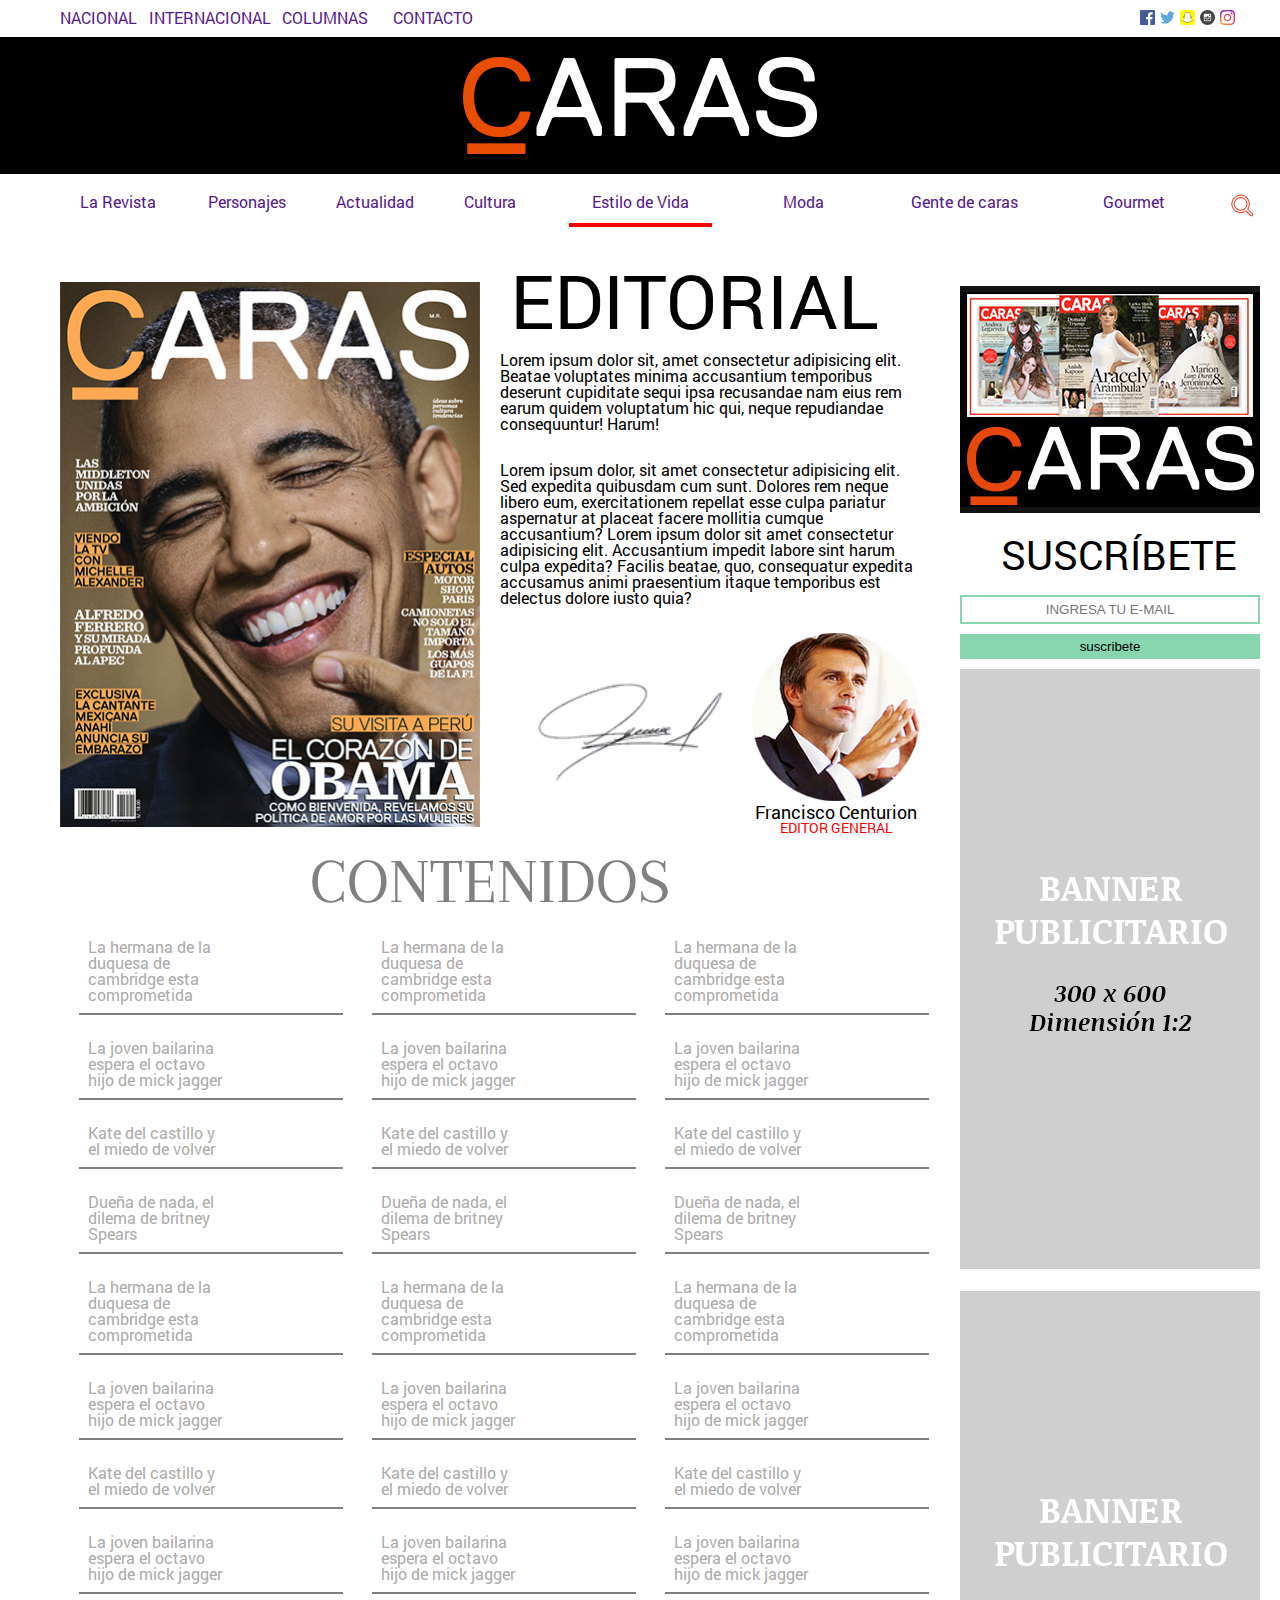
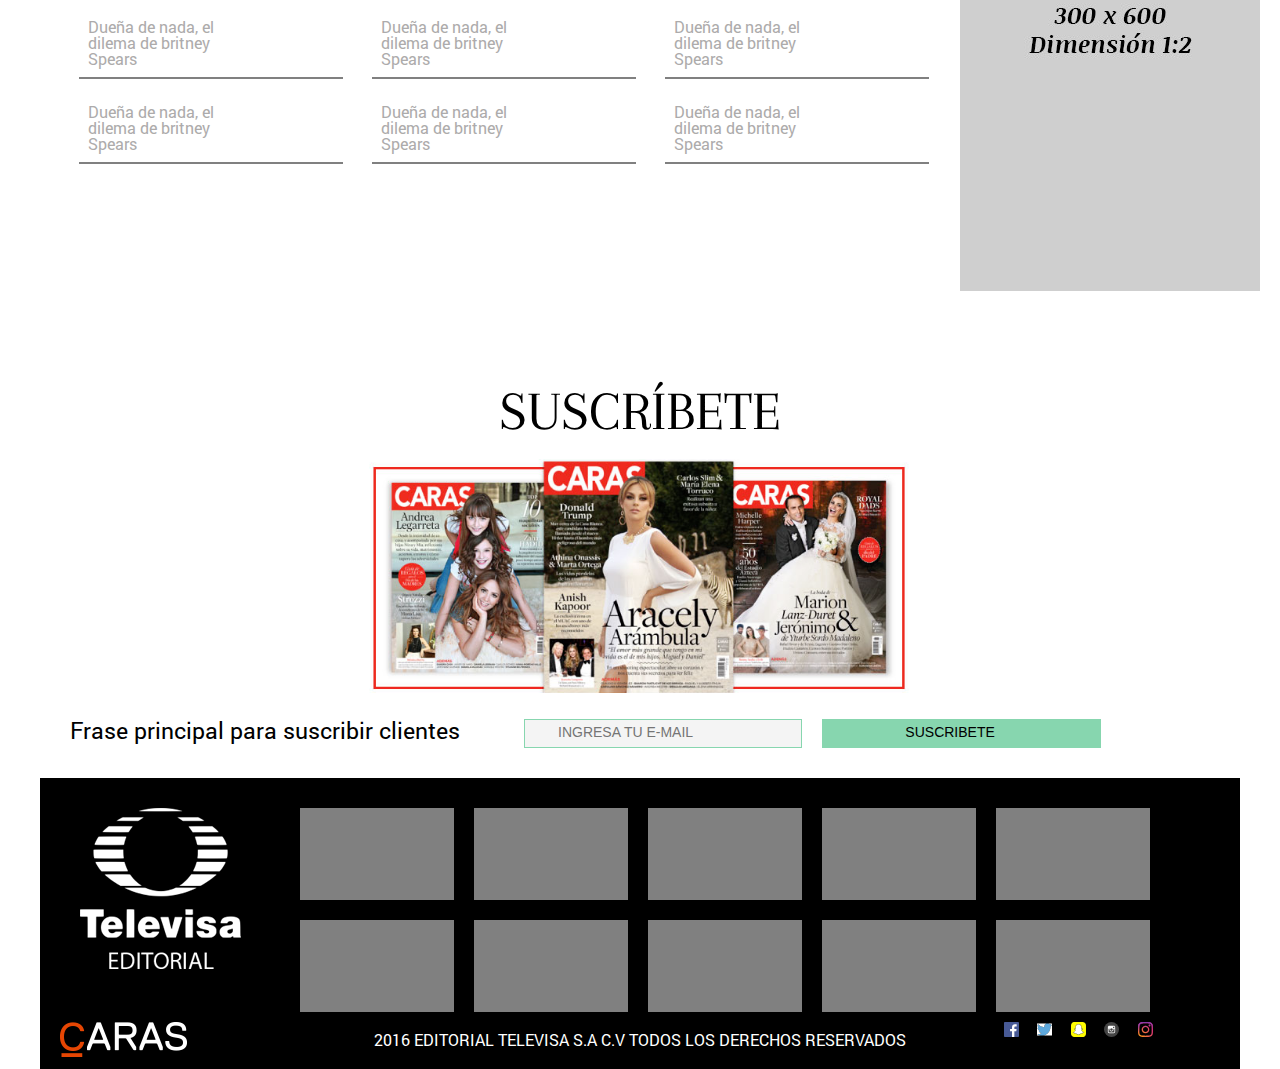
<file: index.html>
<!DOCTYPE html>
<html lang="es">

<head>
  <meta charset="UTF-8" />
  <meta name="viewport" content="width=device-width, initial-scale=1.0" />
  <meta http-equiv="X-UA-Compatible" content="ie=edge" />
  <title>Caras</title>
  <link rel="stylesheet" href="reset.css" />
  <link rel="stylesheet" href="unsemantic/unsemantic-mobile-tablet-desktop-grid.css">
  <link rel="stylesheet" href="estilos.css" />
</head>

<body>
  <header>




    <div class=" header-blanco grid-container hide-on-mobile hide-on-tablet">

      <nav class="grid-75">

        <ul class="heder">

          <div>

            <li><a class=" heder-li grid-20 mobile-grid-20 " href="">NACIONAL</a></li>
          </div>
          <div>

            <li><a class=" heder-li grid-30 mobile-grid-30 " href="">INTERNACIONAL</a></li>
          </div>
          <div>


            <li><a class=" heder-li grid-25 mobile-grid-25 " href="">COLUMNAS</a></li>
          </div>
          <div>


            <li><a class=" heder-li grid-25 mobile-grid-25 " href="">CONTACTO</a></li>
          </div>

        </ul>

      </nav>


      <div class="ul-faceboock grid-25">

        <ul>
          <li>

            <a class="grid-20 mobile-grid-20 " href=""><img class="img-iconos" src="assets/img/facebook-icon.svg" alt=""
                height="" width=""></a>
          </li>
          <li>


            <a class="grid-20 mobile-grid-20 " href=""><img class="img-iconos" src="assets/img/twitter.svg" alt=""></a>
          </li>
          <li>


            <a class="grid-20 mobile-grid-20 " href=""><img class="img-iconos" src="assets/img/snapchat.svg" alt=""></a>
          </li>
          <li>
            <a class="grid-20 mobile-grid-20 " href=""><img class="img-iconos" src="assets/img/instagram-circle.svg"
                alt=""></a>
          </li>
          <li>
            <a class="grid-20 mobile-grid-20 " href=""><img class="img-iconos" src="assets/img/instagram-2016.svg" alt=""></a>
          </li>




        </ul>
      </div>
    </div>




    <div class=" grid-100 portada-negro grid-parent">
      <div class="caras-img mobile-grid-70 tablet-grid-70">


        <img class="cara-portada" src="assets/img/logo-caras.png" alt="">


      </div>
      <div class="hamburguesa   hide-on-desktop  mobile-grid-30 tablet-grid-30">

        <li class="raya"></li>
        <li class="raya"></li>
        <li class="raya"></li>

      </div>
      <div class="menu-desplegable grid-mobile-100 hide-on-desktop">

        <div class="contenido-desplegable">

          <button class="boton-x">X</button>


          <ul class="menu-mobile">

            <li><a class="pestaña" href="">La Revista</a></li>
            <li><a class="pestaña" href="">Personajes</a></li>
            <li><a class="pestaña" href="">Actualidad</a></li>
            <li><a class="pestaña" href="">Cultura</a></li>


            <li><a class="pestaña" href="">Estilo de Vida</a></li>

            <li><a class="pestaña" href="">Moda</a></li>
            <li><a class="pestaña" href="">Gente de caras</a></li>
            <li><a class="pestaña" href="">Gourmet</a></li>
          </ul>



        </div>

      </div>
    </div>
    </div>


    <div class="grid-container">
      <nav class="nav-principal hide-on-mobile hide-on-tablet">
        <ul class="grid-100">
          <li><a class=" grid-10" href="">La Revista</a></li>
          <li><a class="  grid-10" href="">Personajes</a></li>
          <li><a class="  grid-10" href="">Actualidad</a></li>
          <li><a class=" grid-10" href="">Cultura</a></li>


          <li><a class=" grid-15" href="">Estilo de Vida</a></li>

          <li><a class="grid-10" href="">Moda</a></li>
          <li><a class=" grid-15" href="">Gente de caras</a></li>
          <li><a class=" grid-10" href="">Gourmet</a></li>
          <li><a class=" grid-10" href=""><img src="assets/img/lupa-icon.png" alt=""></a></li>
        </ul>
      </nav>
      <div class="rayita hide-on-mobile hide-on-tablet">

      </div>
    </div>


  </header>
  <main>


    <div class="grid-container">

      <div class="grid-75">
        <div class="grid-50">

          <img class="caratula-sonrie" src="assets/img/caratula-img.jpg" alt="">
        </div>

        <section class="grid-50">

          <div class="mobile-grid-100">

            <h1 class="editorial">EDITORIAL</h1>
          </div>

          <div>

            <p class="contenido-editorial ">
              Lorem ipsum dolor sit, amet consectetur adipisicing elit. Beatae voluptates minima accusantium temporibus
              deserunt cupiditate sequi ipsa recusandae nam eius rem earum quidem voluptatum hic qui, neque repudiandae
              consequuntur! Harum!

            </p>

            <p class="contenido-editorial ">
              Lorem ipsum dolor, sit amet consectetur adipisicing elit. Sed expedita quibusdam cum sunt. Dolores rem
              neque
              libero eum, exercitationem repellat esse culpa pariatur aspernatur at placeat facere mollitia cumque
              accusantium?
              Lorem ipsum dolor sit amet consectetur adipisicing elit. Accusantium impedit labore sint harum culpa
              expedita? Facilis beatae, quo, consequatur expedita accusamus animi praesentium itaque temporibus est
              delectus dolore iusto quia?

            </p>
            <div class="firma-autor ">

              <div>
                <img class="firma" src="assets/img/firma.png" alt="">
              </div>

              <div class="  señor">
                <img class="señor-img" src="assets/img/editor.png" alt="">
                <p class="francisco">Francisco Centurion</p>
                <p class="editor">EDITOR GENERAL</p>
              </div>
            </div>



          </div>

        </section>

        <section class="modo-a">

          <h2 class=" contenido grid-100">CONTENIDOS</h2>

          <article class=" articulo grid-30 tablet-grid-40">


            <a href="#">La hermana de la duquesa de cambridge esta comprometida</a>

          </article>
          <article class=" articulo grid-30 tablet-grid-40 ">


            <a href="#">La hermana de la duquesa de cambridge esta comprometida</a>

          </article>
          <article class=" articulo grid-30 tablet-grid-40 ">


            <a href="#">La hermana de la duquesa de cambridge esta comprometida</a>

          </article>
          <article class=" articulo grid-30  tablet-grid-40">


            <a href="#">La joven bailarina espera el octavo hijo de mick jagger</a>


          </article>
          <article class=" articulo grid-30 tablet-grid-40">


            <a href="#">La joven bailarina espera el octavo hijo de mick jagger</a>


          </article>
          <article class=" articulo grid-30 tablet-grid-40 ">

            <a href="#">La joven bailarina espera el octavo hijo de mick jagger</a>


          </article>
          <article class=" articulo grid-30  tablet-grid-40">


            <a href="#">Kate del castillo y el miedo de volver</a>

          </article>
          <article class=" articulo grid-30 hide-on-mobile tablet-grid-40 ">


            <a href="#">Kate del castillo y el miedo de volver</a>

          </article>

          <article class=" articulo grid-30 hide-on-mobile hide-on-tablet">


            <a href="#">Kate del castillo y el miedo de volver</a>

          </article>


          <article class=" articulo grid-30 hide-on-mobile hide-on-tablet">


            <a href="#">Dueña de nada, el dilema de britney Spears </a>

          </article>
          <article class=" articulo grid-30 hide-on-mobile hide-on-tablet">


            <a href="#">Dueña de nada, el dilema de britney Spears </a>

          </article>

          <article class=" articulo grid-30 hide-on-mobile hide-on-tablet">


            <a href="#">Dueña de nada, el dilema de britney Spears </a>

          </article>

          <article class=" articulo grid-30 hide-on-mobile hide-on-tablet">


            <a href="#">La hermana de la duquesa de cambridge esta comprometida</a>

          </article>
          <article class=" articulo grid-30 hide-on-mobile hide-on-tablet">


            <a href="#">La hermana de la duquesa de cambridge esta comprometida</a>

          </article>
          <article class=" articulo grid-30 hide-on-mobile hide-on-tablet">


            <a href="#">La hermana de la duquesa de cambridge esta comprometida</a>

          </article>

          <article class=" articulo grid-30 hide-on-mobile hide-on-tablet">
            <a href="#">La joven bailarina espera el octavo hijo de mick jagger</a>
          </article>
          <article class=" articulo grid-30 hide-on-mobile hide-on-tablet">
            <a href="#">La joven bailarina espera el octavo hijo de mick jagger</a>
          </article>
          <article class=" articulo grid-30 hide-on-mobile hide-on-tablet">
            <a href="#">La joven bailarina espera el octavo hijo de mick jagger</a>
          </article>


          <article class=" articulo grid-30 hide-on-mobile hide-on-tablet">


            <a href="#">Kate del castillo y el miedo de volver</a>

          </article>
          <article class=" articulo grid-30 hide-on-mobile hide-on-tablet">


            <a href="#">Kate del castillo y el miedo de volver</a>

          </article>

          <article class=" articulo grid-30 hide-on-mobile hide-on-tablet">


            <a href="#">Kate del castillo y el miedo de volver</a>

          </article>
          <article class=" articulo grid-30 hide-on-mobile hide-on-tablet">
            <a href="#">La joven bailarina espera el octavo hijo de mick jagger</a>
          </article>
          <article class=" articulo grid-30 hide-on-mobile hide-on-tablet ">
            <a href="#">La joven bailarina espera el octavo hijo de mick jagger</a>
          </article>
          <article class=" articulo grid-30 hide-on-mobile hide-on-tablet">
            <a href="#">La joven bailarina espera el octavo hijo de mick jagger</a>
          </article>
          <article class=" articulo grid-30 hide-on-mobile hide-on-tablet">


            <a href="#">Dueña de nada, el dilema de britney Spears </a>

          </article>
          <article class=" articulo grid-30 hide-on-mobile hide-on-tablet">


            <a href="#">Dueña de nada, el dilema de britney Spears </a>

          </article>
          <article class=" articulo grid-30 hide-on-mobile hide-on-tablet">


            <a href="#">Dueña de nada, el dilema de britney Spears </a>

          </article>

          <article class=" articulo grid-30 hide-on-mobile hide-on-tablet">


            <a href="#">Dueña de nada, el dilema de britney Spears </a>

          </article>

          <article class=" articulo grid-30 hide-on-mobile hide-on-tablet">


            <a href="#">Dueña de nada, el dilema de britney Spears </a>

          </article>

          <article class=" articulo grid-30 hide-on-mobile hide-on-tablet">


            <a href="#">Dueña de nada, el dilema de britney Spears </a>

          </article>
        </section>
      </div>










      <div class="grid-25 hide-on-mobile hide-on-tablet">
        <div class="grid-container">


          <img class="img-aracely" src="assets/img/sidebar-suscribete.jpg" alt="">



          <div class="grid-100">
            <h2 class="suscribete-dos">SUSCRÍBETE</h2>

          </div>


          <div class=" contenido-email grid-100">

            <form class="email-boton">
              <input class="ingresa mobile-grid-100" type="text" placeholder="INGRESA TU E-MAIL">

              <button class="boton-suscribete mobile-grid-100 ">
                suscribete
              </button>
            </form>
          </div>

          <div class="imagen-suscribete"><img src="assets/img/banner-publicitario.jpg" alt=""></div>
          <div><img src="assets/img/banner-publicitario.jpg" alt=""></div>

        </div>

      </div>





    </div>
  </main>
  <footer class="grid-container   ">

    <div class="grid-100">
      <h2 class="suscribete">SUSCRÍBETE</h2>
      <div class="img-suscribete">
        <img class="aracely  mobile-grid-100" src="assets/img/footer-suscribe.png" alt="">
      </div>



    </div>

    <div class="grupo grid-100">
      <div class=" ojo grid-100 mobile-grid-100">
        <div class=" grid-40 mobile-grid-100">


          <p>Frase principal para suscribir clientes</p>
        </div>



        <form class=" grid-60  tablet-grid-100 mobile-grid-100 grid-parent" action="">
          <input class="mobile-grid-100 tablet-grid-40 grid-40  email" type="text" placeholder="INGRESA TU E-MAIL">
          <button class=" mobile-grid-100 tablet-grid-40 grid-40   boton ">SUSCRIBETE</button>
        </form>



      </div>
    </div>


    <div class="footer-negro">
      <div class="grid-20 mobile-grid-100 televisa">

        <img class="logo-footer" src="assets/img/logo-televisa.png" alt="">


      </div>

      <div class="grid-80">

        <div class="grid-20 mobile-grid-100  tablet-grid-20 cuadro"></div>
        <div class="grid-20 mobile-grid-100 tablet-grid-20  cuadro"></div>
        <div class="grid-20 mobile-grid-100 tablet-grid-20 cuadro"></div>
        <div class="grid-20 mobile-grid-100 tablet-grid-20 cuadro"></div>
        <div class="grid-20 mobile-grid-100 tablet-grid-20 cuadro"></div>
        <div class="grid-20 hide-on-mobile tablet-grid-20 cuadro"></div>
        <div class="grid-20 hide-on-mobile tablet-grid-20 cuadro"></div>
        <div class="grid-20 hide-on-mobile tablet-grid-20 cuadro"></div>
        <div class="grid-20 hide-on-mobile hide-on-tablet cuadro"></div>
        <div class="grid-20 hide-on-mobile  hide-on-tablet cuadro"></div>
      </div>

      <div class="grid-100">

        <div class="grid-20 grilla">
          <img class="logo-footer-uno" src="assets/img/logo-footer.png" alt="">
        </div>
        <div class="grid-60">

          <div>

            <p class="televisa">

              2016 EDITORIAL TELEVISA S.A C.V TODOS LOS DERECHOS RESERVADOS
            </p>
          </div>

        </div>


        <div class="grid-20 grid-parent">

          <ul class="listado-footer">

            <li class="grid-20 mobile-grid-20 tablet-grid-20">

              <a href=""><img class="img-iconos" src="assets/img/facebook-icon.svg" alt="" height="" width=""></a>
            </li>

            <li class="grid-20 mobile-grid-20 tablet-grid-20">


              <a href=""><img class="img-iconos" src="assets/img/twitter.svg" alt=""></a>
            </li>

            <li class="grid-20 mobile-grid-20 tablet-grid-20">


              <a href=""><img class="img-iconos" src="assets/img/snapchat.svg" alt=""></a>
            </li>

            <li class="grid-20 mobile-grid-20 tablet-grid-20">
              <a href=""><img class="img-iconos" src="assets/img/instagram-circle.svg" alt=""></a>
            </li>

            <li class="grid-20 mobile-grid-20 tablet-grid-20">
              <a href=""><img class="img-iconos" src="assets/img/instagram-2016.svg" alt=""></a>
            </li>




          </ul>

        </div>
      </div>




    </div>


  </footer>



</body>

</html>
</file>
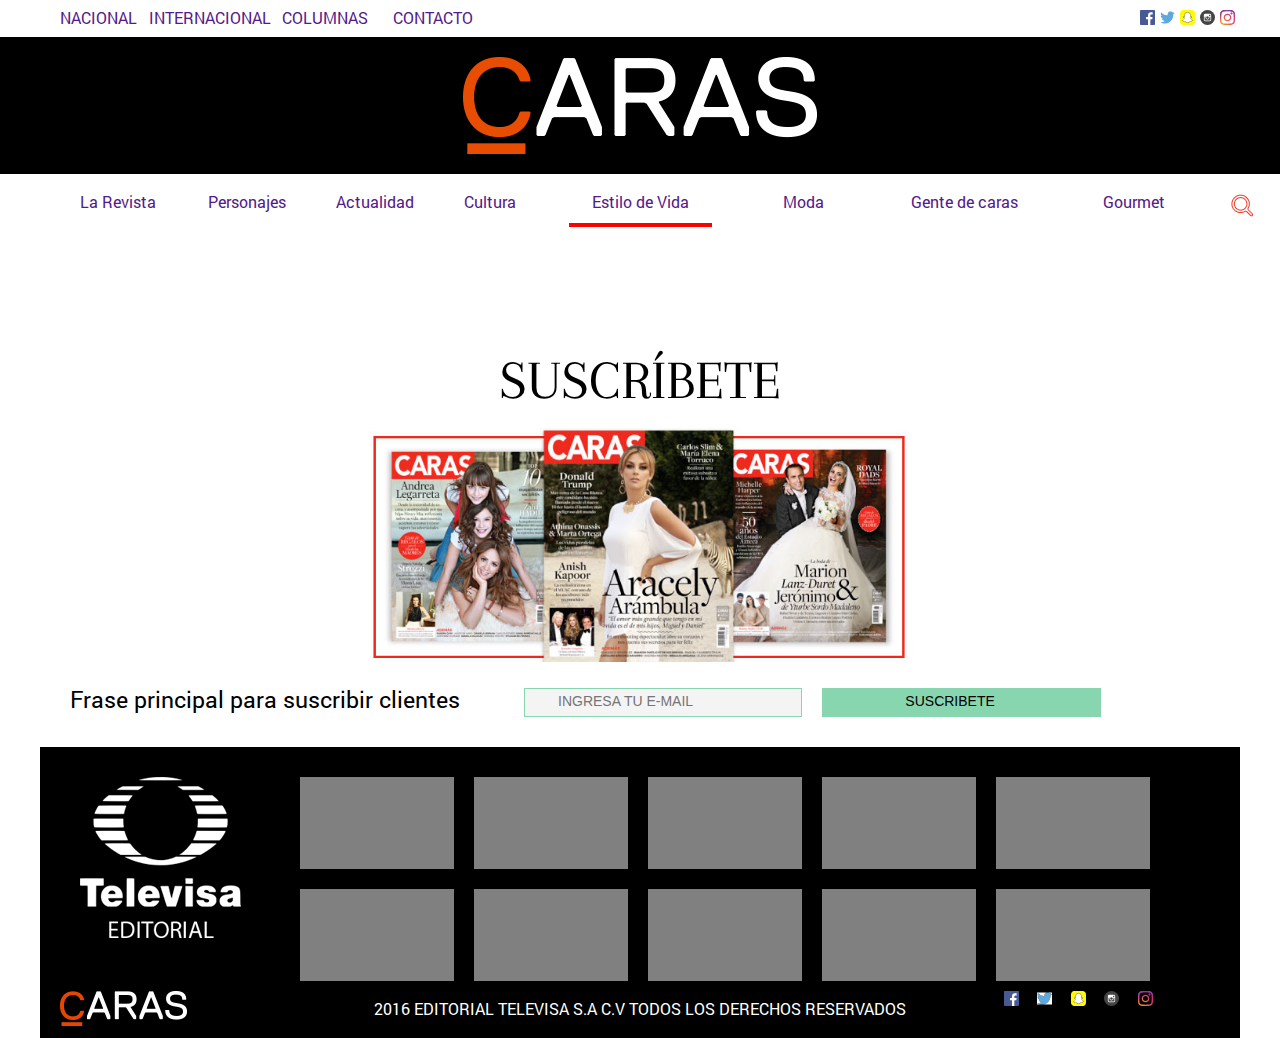
<file: index2.html>
<!DOCTYPE html>
<html lang="es">

<head>
    <meta charset="UTF-8">
    <meta name="viewport" content="width=device-width, initial-scale=1.0">
    <meta http-equiv="X-UA-Compatible" content="ie=edge">
    <title>Document</title>
    <link rel="stylesheet" href="reset.css" />
    <link rel="stylesheet" href="unsemantic/unsemantic-mobile-tablet-desktop-grid.css">
    <link rel="stylesheet" href="estilos.css" />
</head>

<body>
    <header>




        <div class=" header-blanco grid-container hide-on-mobile hide-on-tablet">

            <nav class="grid-75">

                <ul class="heder">

                    <div>

                        <li><a class=" heder-li grid-20 mobile-grid-20 " href="">NACIONAL</a></li>
                    </div>
                    <div>

                        <li><a class=" heder-li grid-30 mobile-grid-30 " href="">INTERNACIONAL</a></li>
                    </div>
                    <div>


                        <li><a class=" heder-li grid-25 mobile-grid-25 " href="">COLUMNAS</a></li>
                    </div>
                    <div>


                        <li><a class=" heder-li grid-25 mobile-grid-25 " href="">CONTACTO</a></li>
                    </div>

                </ul>

            </nav>


            <div class="ul-faceboock grid-25">

                <ul>
                    <li>

                        <a class="grid-20 mobile-grid-20 " href=""><img class="img-iconos" src="assets/img/facebook-icon.svg"
                                alt="" height="" width=""></a>
                    </li>
                    <li>


                        <a class="grid-20 mobile-grid-20 " href=""><img class="img-iconos" src="assets/img/twitter.svg"
                                alt=""></a>
                    </li>
                    <li>


                        <a class="grid-20 mobile-grid-20 " href=""><img class="img-iconos" src="assets/img/snapchat.svg"
                                alt=""></a>
                    </li>
                    <li>
                        <a class="grid-20 mobile-grid-20 " href=""><img class="img-iconos" src="assets/img/instagram-circle.svg"
                                alt=""></a>
                    </li>
                    <li>
                        <a class="grid-20 mobile-grid-20 " href=""><img class="img-iconos" src="assets/img/instagram-2016.svg"
                                alt=""></a>
                    </li>




                </ul>
            </div>
        </div>




        <div class=" grid-100 portada-negro grid-parent">
            <div class="caras-img mobile-grid-70 tablet-grid-70">


                <img class="cara-portada" src="assets/img/logo-caras.png" alt="">


            </div>
            <div class="hamburguesa   hide-on-desktop  mobile-grid-30 tablet-grid-30">

                <li class="raya"></li>
                <li class="raya"></li>
                <li class="raya"></li>

            </div>
            <div class="menu-desplegable grid-mobile-100 hide-on-desktop">

                <div class="contenido-desplegable">

                    <button class="boton-x">X</button>


                    <ul class="menu-mobile">

                        <li><a class="pestaña" href="">La Revista</a></li>
                        <li><a class="pestaña" href="">Personajes</a></li>
                        <li><a class="pestaña" href="">Actualidad</a></li>
                        <li><a class="pestaña" href="">Cultura</a></li>


                        <li><a class="pestaña" href="">Estilo de Vida</a></li>

                        <li><a class="pestaña" href="">Moda</a></li>
                        <li><a class="pestaña" href="">Gente de caras</a></li>
                        <li><a class="pestaña" href="">Gourmet</a></li>
                    </ul>



                </div>

            </div>
        </div>
        </div>


        <div class="grid-container">
            <nav class="nav-principal hide-on-mobile hide-on-tablet">
                <ul class="grid-100">
                    <li><a class=" grid-10" href="">La Revista</a></li>
                    <li><a class="  grid-10" href="">Personajes</a></li>
                    <li><a class="  grid-10" href="">Actualidad</a></li>
                    <li><a class=" grid-10" href="">Cultura</a></li>


                    <li><a class=" grid-15" href="">Estilo de Vida</a></li>

                    <li><a class="grid-10" href="">Moda</a></li>
                    <li><a class=" grid-15" href="">Gente de caras</a></li>
                    <li><a class=" grid-10" href="">Gourmet</a></li>
                    <li><a class=" grid-10" href=""><img src="assets/img/lupa-icon.png" alt=""></a></li>
                </ul>
            </nav>
            <div class="rayita hide-on-mobile hide-on-tablet">

            </div>
        </div>


    </header>










































    <footer class="grid-container   ">

        <div class="grid-100">
            <h2 class="suscribete">SUSCRÍBETE</h2>
            <div class="img-suscribete">
                <img class="aracely  mobile-grid-100" src="assets/img/footer-suscribe.png" alt="">
            </div>



        </div>

        <div class="grupo grid-100">
            <div class=" ojo grid-100 mobile-grid-100">
                <div class=" grid-40 mobile-grid-100">


                    <p>Frase principal para suscribir clientes</p>
                </div>



                <form class=" grid-60  tablet-grid-100 mobile-grid-100 grid-parent" action="">
                    <input class="mobile-grid-100 tablet-grid-40 grid-40  email" type="text" placeholder="INGRESA TU E-MAIL">
                    <button class=" mobile-grid-100 tablet-grid-40 grid-40   boton ">SUSCRIBETE</button>
                </form>



            </div>
        </div>


        <div class="footer-negro">
            <div class="grid-20 mobile-grid-100 televisa">

                <img class="logo-footer" src="assets/img/logo-televisa.png" alt="">


            </div>

            <div class="grid-80">

                <div class="grid-20 mobile-grid-100  tablet-grid-20 cuadro"></div>
                <div class="grid-20 mobile-grid-100 tablet-grid-20  cuadro"></div>
                <div class="grid-20 mobile-grid-100 tablet-grid-20 cuadro"></div>
                <div class="grid-20 mobile-grid-100 tablet-grid-20 cuadro"></div>
                <div class="grid-20 mobile-grid-100 tablet-grid-20 cuadro"></div>
                <div class="grid-20 hide-on-mobile tablet-grid-20 cuadro"></div>
                <div class="grid-20 hide-on-mobile tablet-grid-20 cuadro"></div>
                <div class="grid-20 hide-on-mobile tablet-grid-20 cuadro"></div>
                <div class="grid-20 hide-on-mobile hide-on-tablet cuadro"></div>
                <div class="grid-20 hide-on-mobile  hide-on-tablet cuadro"></div>
            </div>

            <div class="grid-100">

                <div class="grid-20 grilla">
                    <img class="logo-footer-uno" src="assets/img/logo-footer.png" alt="">
                </div>
                <div class="grid-60">

                    <div>

                        <p class="televisa">

                            2016 EDITORIAL TELEVISA S.A C.V TODOS LOS DERECHOS RESERVADOS
                        </p>
                    </div>

                </div>


                <div class="grid-20 grid-parent">

                    <ul class="listado-footer">

                        <li class="grid-20 mobile-grid-20 tablet-grid-20">

                            <a href=""><img class="img-iconos" src="assets/img/facebook-icon.svg" alt="" height=""
                                    width=""></a>
                        </li>

                        <li class="grid-20 mobile-grid-20 tablet-grid-20">


                            <a href=""><img class="img-iconos" src="assets/img/twitter.svg" alt=""></a>
                        </li>

                        <li class="grid-20 mobile-grid-20 tablet-grid-20">


                            <a href=""><img class="img-iconos" src="assets/img/snapchat.svg" alt=""></a>
                        </li>

                        <li class="grid-20 mobile-grid-20 tablet-grid-20">
                            <a href=""><img class="img-iconos" src="assets/img/instagram-circle.svg" alt=""></a>
                        </li>

                        <li class="grid-20 mobile-grid-20 tablet-grid-20">
                            <a href=""><img class="img-iconos" src="assets/img/instagram-2016.svg" alt=""></a>
                        </li>




                    </ul>

                </div>
            </div>




        </div>


    </footer>

</body>

</html>
</file>
<file: estilos.css>
@font-face {
  font-family: Roboto;
  src: url("./assets/fonts/Roboto-Regular.ttf") format("truetype");
}
@font-face {
  font-family: Arapey;
  src: url("./assets/fonts/arapey-regular.ttf") format("truetype");
}

body {
  font-family: "Roboto";
}

.img-iconos{
  width: 15px;
  height: 15px;
}
a{
  text-decoration: none;
}

.portada-negro{
  background-color: black;
}

.articulo{
  padding: 25px 118px 10px 9px;

}


.firma-autor{
  display: flex;
  padding-top: 12px;
}
.firma{
  padding-top: 10px;
  padding-top: 38px;
    padding-right: 68px;
    width: 100%;
}
.señor-img{
  width: 100%;
}

.ul-faceboock{
  padding-left: 190px;
}
.caratula-sonrie{
  width: 100%;
  padding-bottom: 20px;
  padding-top: 20px;
}

.caras-img{
  display: flex;
  justify-content: center;
  padding-bottom: 20px;
  padding-top: 20px;s

}
.heder {
  padding-right: 436px;
}

.header-blanco {
  padding: 10px;
}

.nav-principal {
  padding: 20px;
  margin-right: -139px;
  
}



.editorial {
  font-size: 75px;
  font-family: Roboto;
  
}


.contenido-editorial {
  padding-bottom: 15px;
  padding-top: 15px;
  
}

.suscribete{
  text-align: center;
  font-size: 56px;
  font-family: Arapey;
  padding-bottom: 20px;
  padding-top: 90px;
}

.img-suscribete{
  display: flex;
  justify-content: center;
}
.correo{
  display: flex;
  justify-content: space-evenly;
  font-size: 24px;
  padding-top: 43px;
}

.email{
  border-color: #87d6af;
  background-color: #f4f4f4;
  padding: 4px 56px 7px 33px;
 
  font-size: 14px;
  border-style: solid;
  border-width: 1px;
  margin-right: 20px
}


.boton{
  padding: 4px 92px 7px 69px;
  
  border-color: #87d6af;
  background-color: #87d6af;
  font-size: 14px;
 
  border: 1px solid #87d6af;
}
 


.footer-negro{
  background-color: black;
  color: white;
  padding-top: 20px;
  padding-bottom: 10px;
}
.cuadro{
  width: 154px;
  height: 92px;
  background-color: gray;
  margin: 10px;

}
.grupo{
  padding-bottom: 30px;
}
.televisa{
  padding-top: 10px;
  text-align: center;
}

.listado-footer{
  
  padding-right: 69px;
}
.editor{
  font-size: 14px;
  color: red;
}
.francisco{
  font-size: 18px;
}

.señor{
  text-align: center;
}

.contenido{
  font-size: 65px;
    text-align: center;
    font-family: Arapey;
    color: gray;
}

.modo-a a{
  color:rgb(173, 171, 171);
}

.suscribete-dos{
  font-size: 40px;
  font-family: Roboto;
  padding-bottom: 20px;
  padding-top: 20px;
  text-align: center;
  padding-left: 31px;
}

.email-boton{
  display: flex;
  flex-direction: column;
}

.contenido-email{
  padding: 0;
}

.ingresa{
  margin-right: -40px;
  margin-bottom: 10px;
  padding-bottom: 5px;
  padding-top: 5px;
  text-align: center;
  border-color: #87d6af;
  border-style: solid;
  
}
.boton-suscribete{
  margin-right: -40px;
    margin-bottom: 10px;
    padding-bottom: 5px;
    padding-top: 5px;
    text-align: center;
    border-color: #87d6af;
    background-color: #87d6af;
    border: none;
}

.imagen-suscribete{
 padding-bottom: 20px;
}
  

.rayita{
  border-style: solid;
  border-width: 2px;
  margin: -16px 0px 35px 0px;
  margin-right: 528px;
  margin-left: 529px;
  border-color: red;
}
.modo-a article{
  border-bottom: 2px solid gray;
  margin-left: 29px;
  text-decoration: none;

}
 
.modo-a article:hover{
  border-bottom: 2px solid red;
  margin-left: 29px;
  text-decoration: none;
  color:red;
}
.articulo :hover{
  color:red;
}

.nav-principal ul  li a:hover{
  color: red;

}
.cara-portada{
  max-width: 100%;
}



.img-aracely{
  padding-top: 24px;}

.ojo{
  margin-top: 26px;
    font-size: 23px;
}
.menu-mobile a{
  color: black;
  font-size: 30px;
}
.menu-mobile{
  background-color: chocolate;
}

.hamburguesa{
  width: 50px;
  padding-top: 13px;
     
  }
 .raya{
   border-bottom: 7px solid white;
   padding: 4px 9px 14px 68px;
   list-style: none;
 }
 .menu-desplegable{
     background-color: white;
     height: 100vh;
     width: 200px;
     z-index: 9999;
     position: absolute;
     top: 0;
     right: 0;
  
     display: none;
 }


 .hamburguesa:hover +.menu-desplegable, .menu-desplegable:hover{
     display: block;
 }
@media (max-width: 400px) {
  .editorial {
    font-size: 46px;
  }

  .contenido{
    font-size: 44px ;
  }
  .aracely{
    width: 100%;
    height: 100%;
  }
  .cuadro{
    width: 96%;
    height: 188px;
    background-color: gray;
    margin: 8px;
    
  }

  .logo-footer-uno{
    margin-left: 90px;
    }
    .logo-footer{
      margin-left: -16px;
    }

  .listado-footer{
    
    padding-left: 86px;
    margin-top: 10px;
  }

 }


 @media (max-width: 767px){
  
  .contenido-desplegable{
      text-align: center;
      margin: 15px;
  }
 
  
  .boton-x{
      border: none;
      color: red;
      font-weight: bold;
      position: relative;
      right: 9px;
      font-size: 25px;
      background-color: white;
      font-style: oblique;
  }
  
}

@media (max-width: 1024px) and (min-width: 768px){

  .listado-footer{
    padding-right: 300px;
    padding-left: 300px;
  }
  .grilla{
    text-align: center;
  }

  .televisa{
    text-align: center;
  }

  .editorial{
  text-align: center
  }

  .firma-autor{
    padding-left: 129px;
  }

  .contenido{
    padding-top: 48px;
  }
}

.menu-mobile{
  padding: 10px;
  line-height: 33px;
}
</file>
<file: unsemantic/unsemantic-mobile-tablet-desktop-grid.css>
/* ================================================================== */
/* This file has a mobile-to-tablet, and tablet-to-desktop breakpoint */
/* ================================================================== */
@media (max-width: 400px) {
  @-ms-viewport {
    width: 320px;
  }
}
.clear {
  clear: both;
  display: block;
  overflow: hidden;
  visibility: hidden;
  width: 0;
  height: 0;
}

.grid-container:before,
.mobile-grid-5:before,
.mobile-grid-10:before,
.mobile-grid-15:before,
.mobile-grid-20:before,
.mobile-grid-25:before,
.mobile-grid-30:before,
.mobile-grid-35:before,
.mobile-grid-40:before,
.mobile-grid-45:before,
.mobile-grid-50:before,
.mobile-grid-55:before,
.mobile-grid-60:before,
.mobile-grid-65:before,
.mobile-grid-70:before,
.mobile-grid-75:before,
.mobile-grid-80:before,
.mobile-grid-85:before,
.mobile-grid-90:before,
.mobile-grid-95:before,
.mobile-grid-100:before,
.mobile-grid-33:before,
.mobile-grid-66:before,
.tablet-grid-5:before,
.tablet-grid-10:before,
.tablet-grid-15:before,
.tablet-grid-20:before,
.tablet-grid-25:before,
.tablet-grid-30:before,
.tablet-grid-35:before,
.tablet-grid-40:before,
.tablet-grid-45:before,
.tablet-grid-50:before,
.tablet-grid-55:before,
.tablet-grid-60:before,
.tablet-grid-65:before,
.tablet-grid-70:before,
.tablet-grid-75:before,
.tablet-grid-80:before,
.tablet-grid-85:before,
.tablet-grid-90:before,
.tablet-grid-95:before,
.tablet-grid-100:before,
.tablet-grid-33:before,
.tablet-grid-66:before,
.grid-5:before,
.grid-10:before,
.grid-15:before,
.grid-20:before,
.grid-25:before,
.grid-30:before,
.grid-35:before,
.grid-40:before,
.grid-45:before,
.grid-50:before,
.grid-55:before,
.grid-60:before,
.grid-65:before,
.grid-70:before,
.grid-75:before,
.grid-80:before,
.grid-85:before,
.grid-90:before,
.grid-95:before,
.grid-100:before,
.grid-33:before,
.grid-66:before,
.grid-offset:before,
.clearfix:before,
.grid-container:after,
.mobile-grid-5:after,
.mobile-grid-10:after,
.mobile-grid-15:after,
.mobile-grid-20:after,
.mobile-grid-25:after,
.mobile-grid-30:after,
.mobile-grid-35:after,
.mobile-grid-40:after,
.mobile-grid-45:after,
.mobile-grid-50:after,
.mobile-grid-55:after,
.mobile-grid-60:after,
.mobile-grid-65:after,
.mobile-grid-70:after,
.mobile-grid-75:after,
.mobile-grid-80:after,
.mobile-grid-85:after,
.mobile-grid-90:after,
.mobile-grid-95:after,
.mobile-grid-100:after,
.mobile-grid-33:after,
.mobile-grid-66:after,
.tablet-grid-5:after,
.tablet-grid-10:after,
.tablet-grid-15:after,
.tablet-grid-20:after,
.tablet-grid-25:after,
.tablet-grid-30:after,
.tablet-grid-35:after,
.tablet-grid-40:after,
.tablet-grid-45:after,
.tablet-grid-50:after,
.tablet-grid-55:after,
.tablet-grid-60:after,
.tablet-grid-65:after,
.tablet-grid-70:after,
.tablet-grid-75:after,
.tablet-grid-80:after,
.tablet-grid-85:after,
.tablet-grid-90:after,
.tablet-grid-95:after,
.tablet-grid-100:after,
.tablet-grid-33:after,
.tablet-grid-66:after,
.grid-5:after,
.grid-10:after,
.grid-15:after,
.grid-20:after,
.grid-25:after,
.grid-30:after,
.grid-35:after,
.grid-40:after,
.grid-45:after,
.grid-50:after,
.grid-55:after,
.grid-60:after,
.grid-65:after,
.grid-70:after,
.grid-75:after,
.grid-80:after,
.grid-85:after,
.grid-90:after,
.grid-95:after,
.grid-100:after,
.grid-33:after,
.grid-66:after,
.grid-offset:after,
.clearfix:after {
  content: ".";
  display: block;
  overflow: hidden;
  visibility: hidden;
  font-size: 0;
  line-height: 0;
  width: 0;
  height: 0;
}

.grid-container:after,
.mobile-grid-5:after,
.mobile-grid-10:after,
.mobile-grid-15:after,
.mobile-grid-20:after,
.mobile-grid-25:after,
.mobile-grid-30:after,
.mobile-grid-35:after,
.mobile-grid-40:after,
.mobile-grid-45:after,
.mobile-grid-50:after,
.mobile-grid-55:after,
.mobile-grid-60:after,
.mobile-grid-65:after,
.mobile-grid-70:after,
.mobile-grid-75:after,
.mobile-grid-80:after,
.mobile-grid-85:after,
.mobile-grid-90:after,
.mobile-grid-95:after,
.mobile-grid-100:after,
.mobile-grid-33:after,
.mobile-grid-66:after,
.tablet-grid-5:after,
.tablet-grid-10:after,
.tablet-grid-15:after,
.tablet-grid-20:after,
.tablet-grid-25:after,
.tablet-grid-30:after,
.tablet-grid-35:after,
.tablet-grid-40:after,
.tablet-grid-45:after,
.tablet-grid-50:after,
.tablet-grid-55:after,
.tablet-grid-60:after,
.tablet-grid-65:after,
.tablet-grid-70:after,
.tablet-grid-75:after,
.tablet-grid-80:after,
.tablet-grid-85:after,
.tablet-grid-90:after,
.tablet-grid-95:after,
.tablet-grid-100:after,
.tablet-grid-33:after,
.tablet-grid-66:after,
.grid-5:after,
.grid-10:after,
.grid-15:after,
.grid-20:after,
.grid-25:after,
.grid-30:after,
.grid-35:after,
.grid-40:after,
.grid-45:after,
.grid-50:after,
.grid-55:after,
.grid-60:after,
.grid-65:after,
.grid-70:after,
.grid-75:after,
.grid-80:after,
.grid-85:after,
.grid-90:after,
.grid-95:after,
.grid-100:after,
.grid-33:after,
.grid-66:after,
.grid-offset:after,
.clearfix:after {
  clear: both;
}

.grid-container,
.mobile-grid-5,
.mobile-grid-10,
.mobile-grid-15,
.mobile-grid-20,
.mobile-grid-25,
.mobile-grid-30,
.mobile-grid-35,
.mobile-grid-40,
.mobile-grid-45,
.mobile-grid-50,
.mobile-grid-55,
.mobile-grid-60,
.mobile-grid-65,
.mobile-grid-70,
.mobile-grid-75,
.mobile-grid-80,
.mobile-grid-85,
.mobile-grid-90,
.mobile-grid-95,
.mobile-grid-100,
.mobile-grid-33,
.mobile-grid-66,
.tablet-grid-5,
.tablet-grid-10,
.tablet-grid-15,
.tablet-grid-20,
.tablet-grid-25,
.tablet-grid-30,
.tablet-grid-35,
.tablet-grid-40,
.tablet-grid-45,
.tablet-grid-50,
.tablet-grid-55,
.tablet-grid-60,
.tablet-grid-65,
.tablet-grid-70,
.tablet-grid-75,
.tablet-grid-80,
.tablet-grid-85,
.tablet-grid-90,
.tablet-grid-95,
.tablet-grid-100,
.tablet-grid-33,
.tablet-grid-66,
.grid-5,
.grid-10,
.grid-15,
.grid-20,
.grid-25,
.grid-30,
.grid-35,
.grid-40,
.grid-45,
.grid-50,
.grid-55,
.grid-60,
.grid-65,
.grid-70,
.grid-75,
.grid-80,
.grid-85,
.grid-90,
.grid-95,
.grid-100,
.grid-33,
.grid-66,
.grid-offset,
.clearfix {
  /* <IE7> */
  *zoom: 1;
  /* </IE7> */
}

.grid-container {
  margin-left: auto;
  margin-right: auto;
  max-width: 1200px;
  padding-left: 10px;
  padding-right: 10px;
}

.mobile-grid-5,
.mobile-grid-10,
.mobile-grid-15,
.mobile-grid-20,
.mobile-grid-25,
.mobile-grid-30,
.mobile-grid-35,
.mobile-grid-40,
.mobile-grid-45,
.mobile-grid-50,
.mobile-grid-55,
.mobile-grid-60,
.mobile-grid-65,
.mobile-grid-70,
.mobile-grid-75,
.mobile-grid-80,
.mobile-grid-85,
.mobile-grid-90,
.mobile-grid-95,
.mobile-grid-100,
.mobile-grid-33,
.mobile-grid-66,
.tablet-grid-5,
.tablet-grid-10,
.tablet-grid-15,
.tablet-grid-20,
.tablet-grid-25,
.tablet-grid-30,
.tablet-grid-35,
.tablet-grid-40,
.tablet-grid-45,
.tablet-grid-50,
.tablet-grid-55,
.tablet-grid-60,
.tablet-grid-65,
.tablet-grid-70,
.tablet-grid-75,
.tablet-grid-80,
.tablet-grid-85,
.tablet-grid-90,
.tablet-grid-95,
.tablet-grid-100,
.tablet-grid-33,
.tablet-grid-66,
.grid-5,
.grid-10,
.grid-15,
.grid-20,
.grid-25,
.grid-30,
.grid-35,
.grid-40,
.grid-45,
.grid-50,
.grid-55,
.grid-60,
.grid-65,
.grid-70,
.grid-75,
.grid-80,
.grid-85,
.grid-90,
.grid-95,
.grid-100,
.grid-33,
.grid-66 {
  -moz-box-sizing: border-box;
  -webkit-box-sizing: border-box;
  box-sizing: border-box;
  padding-left: 10px;
  padding-right: 10px;
}

.grid-parent {
  padding-left: 0;
  padding-right: 0;
}

.grid-offset {
  clear: both;
  margin-left: -10px;
  margin-right: -10px;
}

@media (max-width: 767px) {
  .mobile-push-5,
  .mobile-pull-5,
  .mobile-push-10,
  .mobile-pull-10,
  .mobile-push-15,
  .mobile-pull-15,
  .mobile-push-20,
  .mobile-pull-20,
  .mobile-push-25,
  .mobile-pull-25,
  .mobile-push-30,
  .mobile-pull-30,
  .mobile-push-35,
  .mobile-pull-35,
  .mobile-push-40,
  .mobile-pull-40,
  .mobile-push-45,
  .mobile-pull-45,
  .mobile-push-50,
  .mobile-pull-50,
  .mobile-push-55,
  .mobile-pull-55,
  .mobile-push-60,
  .mobile-pull-60,
  .mobile-push-65,
  .mobile-pull-65,
  .mobile-push-70,
  .mobile-pull-70,
  .mobile-push-75,
  .mobile-pull-75,
  .mobile-push-80,
  .mobile-pull-80,
  .mobile-push-85,
  .mobile-pull-85,
  .mobile-push-90,
  .mobile-pull-90,
  .mobile-push-95,
  .mobile-pull-95,
  .mobile-push-33,
  .mobile-pull-33,
  .mobile-push-66,
  .mobile-pull-66 {
    position: relative;
  }

  .hide-on-mobile {
    display: none !important;
  }

  .mobile-grid-5 {
    float: left;
    width: 5%;
  }

  .mobile-prefix-5 {
    margin-left: 5%;
  }

  .mobile-suffix-5 {
    margin-right: 5%;
  }

  .mobile-push-5 {
    left: 5%;
  }

  .mobile-pull-5 {
    left: -5%;
  }

  .mobile-grid-10 {
    float: left;
    width: 10%;
  }

  .mobile-prefix-10 {
    margin-left: 10%;
  }

  .mobile-suffix-10 {
    margin-right: 10%;
  }

  .mobile-push-10 {
    left: 10%;
  }

  .mobile-pull-10 {
    left: -10%;
  }

  .mobile-grid-15 {
    float: left;
    width: 15%;
  }

  .mobile-prefix-15 {
    margin-left: 15%;
  }

  .mobile-suffix-15 {
    margin-right: 15%;
  }

  .mobile-push-15 {
    left: 15%;
  }

  .mobile-pull-15 {
    left: -15%;
  }

  .mobile-grid-20 {
    float: left;
    width: 20%;
  }

  .mobile-prefix-20 {
    margin-left: 20%;
  }

  .mobile-suffix-20 {
    margin-right: 20%;
  }

  .mobile-push-20 {
    left: 20%;
  }

  .mobile-pull-20 {
    left: -20%;
  }

  .mobile-grid-25 {
    float: left;
    width: 25%;
  }

  .mobile-prefix-25 {
    margin-left: 25%;
  }

  .mobile-suffix-25 {
    margin-right: 25%;
  }

  .mobile-push-25 {
    left: 25%;
  }

  .mobile-pull-25 {
    left: -25%;
  }

  .mobile-grid-30 {
    float: left;
    width: 30%;
  }

  .mobile-prefix-30 {
    margin-left: 30%;
  }

  .mobile-suffix-30 {
    margin-right: 30%;
  }

  .mobile-push-30 {
    left: 30%;
  }

  .mobile-pull-30 {
    left: -30%;
  }

  .mobile-grid-35 {
    float: left;
    width: 35%;
  }

  .mobile-prefix-35 {
    margin-left: 35%;
  }

  .mobile-suffix-35 {
    margin-right: 35%;
  }

  .mobile-push-35 {
    left: 35%;
  }

  .mobile-pull-35 {
    left: -35%;
  }

  .mobile-grid-40 {
    float: left;
    width: 40%;
  }

  .mobile-prefix-40 {
    margin-left: 40%;
  }

  .mobile-suffix-40 {
    margin-right: 40%;
  }

  .mobile-push-40 {
    left: 40%;
  }

  .mobile-pull-40 {
    left: -40%;
  }

  .mobile-grid-45 {
    float: left;
    width: 45%;
  }

  .mobile-prefix-45 {
    margin-left: 45%;
  }

  .mobile-suffix-45 {
    margin-right: 45%;
  }

  .mobile-push-45 {
    left: 45%;
  }

  .mobile-pull-45 {
    left: -45%;
  }

  .mobile-grid-50 {
    float: left;
    width: 50%;
  }

  .mobile-prefix-50 {
    margin-left: 50%;
  }

  .mobile-suffix-50 {
    margin-right: 50%;
  }

  .mobile-push-50 {
    left: 50%;
  }

  .mobile-pull-50 {
    left: -50%;
  }

  .mobile-grid-55 {
    float: left;
    width: 55%;
  }

  .mobile-prefix-55 {
    margin-left: 55%;
  }

  .mobile-suffix-55 {
    margin-right: 55%;
  }

  .mobile-push-55 {
    left: 55%;
  }

  .mobile-pull-55 {
    left: -55%;
  }

  .mobile-grid-60 {
    float: left;
    width: 60%;
  }

  .mobile-prefix-60 {
    margin-left: 60%;
  }

  .mobile-suffix-60 {
    margin-right: 60%;
  }

  .mobile-push-60 {
    left: 60%;
  }

  .mobile-pull-60 {
    left: -60%;
  }

  .mobile-grid-65 {
    float: left;
    width: 65%;
  }

  .mobile-prefix-65 {
    margin-left: 65%;
  }

  .mobile-suffix-65 {
    margin-right: 65%;
  }

  .mobile-push-65 {
    left: 65%;
  }

  .mobile-pull-65 {
    left: -65%;
  }

  .mobile-grid-70 {
    float: left;
    width: 70%;
  }

  .mobile-prefix-70 {
    margin-left: 70%;
  }

  .mobile-suffix-70 {
    margin-right: 70%;
  }

  .mobile-push-70 {
    left: 70%;
  }

  .mobile-pull-70 {
    left: -70%;
  }

  .mobile-grid-75 {
    float: left;
    width: 75%;
  }

  .mobile-prefix-75 {
    margin-left: 75%;
  }

  .mobile-suffix-75 {
    margin-right: 75%;
  }

  .mobile-push-75 {
    left: 75%;
  }

  .mobile-pull-75 {
    left: -75%;
  }

  .mobile-grid-80 {
    float: left;
    width: 80%;
  }

  .mobile-prefix-80 {
    margin-left: 80%;
  }

  .mobile-suffix-80 {
    margin-right: 80%;
  }

  .mobile-push-80 {
    left: 80%;
  }

  .mobile-pull-80 {
    left: -80%;
  }

  .mobile-grid-85 {
    float: left;
    width: 85%;
  }

  .mobile-prefix-85 {
    margin-left: 85%;
  }

  .mobile-suffix-85 {
    margin-right: 85%;
  }

  .mobile-push-85 {
    left: 85%;
  }

  .mobile-pull-85 {
    left: -85%;
  }

  .mobile-grid-90 {
    float: left;
    width: 90%;
  }

  .mobile-prefix-90 {
    margin-left: 90%;
  }

  .mobile-suffix-90 {
    margin-right: 90%;
  }

  .mobile-push-90 {
    left: 90%;
  }

  .mobile-pull-90 {
    left: -90%;
  }

  .mobile-grid-95 {
    float: left;
    width: 95%;
  }

  .mobile-prefix-95 {
    margin-left: 95%;
  }

  .mobile-suffix-95 {
    margin-right: 95%;
  }

  .mobile-push-95 {
    left: 95%;
  }

  .mobile-pull-95 {
    left: -95%;
  }

  .mobile-grid-33 {
    float: left;
    width: 33.33333%;
  }

  .mobile-prefix-33 {
    margin-left: 33.33333%;
  }

  .mobile-suffix-33 {
    margin-right: 33.33333%;
  }

  .mobile-push-33 {
    left: 33.33333%;
  }

  .mobile-pull-33 {
    left: -33.33333%;
  }

  .mobile-grid-66 {
    float: left;
    width: 66.66667%;
  }

  .mobile-prefix-66 {
    margin-left: 66.66667%;
  }

  .mobile-suffix-66 {
    margin-right: 66.66667%;
  }

  .mobile-push-66 {
    left: 66.66667%;
  }

  .mobile-pull-66 {
    left: -66.66667%;
  }

  .mobile-grid-100 {
    clear: both;
    width: 100%;
  }
}
@media (min-width: 768px) and (max-width: 1024px) {
  .tablet-push-5,
  .tablet-pull-5,
  .tablet-push-10,
  .tablet-pull-10,
  .tablet-push-15,
  .tablet-pull-15,
  .tablet-push-20,
  .tablet-pull-20,
  .tablet-push-25,
  .tablet-pull-25,
  .tablet-push-30,
  .tablet-pull-30,
  .tablet-push-35,
  .tablet-pull-35,
  .tablet-push-40,
  .tablet-pull-40,
  .tablet-push-45,
  .tablet-pull-45,
  .tablet-push-50,
  .tablet-pull-50,
  .tablet-push-55,
  .tablet-pull-55,
  .tablet-push-60,
  .tablet-pull-60,
  .tablet-push-65,
  .tablet-pull-65,
  .tablet-push-70,
  .tablet-pull-70,
  .tablet-push-75,
  .tablet-pull-75,
  .tablet-push-80,
  .tablet-pull-80,
  .tablet-push-85,
  .tablet-pull-85,
  .tablet-push-90,
  .tablet-pull-90,
  .tablet-push-95,
  .tablet-pull-95,
  .tablet-push-33,
  .tablet-pull-33,
  .tablet-push-66,
  .tablet-pull-66 {
    position: relative;
  }

  .hide-on-tablet {
    display: none !important;
  }

  .tablet-grid-5 {
    float: left;
    width: 5%;
  }

  .tablet-prefix-5 {
    margin-left: 5%;
  }

  .tablet-suffix-5 {
    margin-right: 5%;
  }

  .tablet-push-5 {
    left: 5%;
  }

  .tablet-pull-5 {
    left: -5%;
  }

  .tablet-grid-10 {
    float: left;
    width: 10%;
  }

  .tablet-prefix-10 {
    margin-left: 10%;
  }

  .tablet-suffix-10 {
    margin-right: 10%;
  }

  .tablet-push-10 {
    left: 10%;
  }

  .tablet-pull-10 {
    left: -10%;
  }

  .tablet-grid-15 {
    float: left;
    width: 15%;
  }

  .tablet-prefix-15 {
    margin-left: 15%;
  }

  .tablet-suffix-15 {
    margin-right: 15%;
  }

  .tablet-push-15 {
    left: 15%;
  }

  .tablet-pull-15 {
    left: -15%;
  }

  .tablet-grid-20 {
    float: left;
    width: 20%;
  }

  .tablet-prefix-20 {
    margin-left: 20%;
  }

  .tablet-suffix-20 {
    margin-right: 20%;
  }

  .tablet-push-20 {
    left: 20%;
  }

  .tablet-pull-20 {
    left: -20%;
  }

  .tablet-grid-25 {
    float: left;
    width: 25%;
  }

  .tablet-prefix-25 {
    margin-left: 25%;
  }

  .tablet-suffix-25 {
    margin-right: 25%;
  }

  .tablet-push-25 {
    left: 25%;
  }

  .tablet-pull-25 {
    left: -25%;
  }

  .tablet-grid-30 {
    float: left;
    width: 30%;
  }

  .tablet-prefix-30 {
    margin-left: 30%;
  }

  .tablet-suffix-30 {
    margin-right: 30%;
  }

  .tablet-push-30 {
    left: 30%;
  }

  .tablet-pull-30 {
    left: -30%;
  }

  .tablet-grid-35 {
    float: left;
    width: 35%;
  }

  .tablet-prefix-35 {
    margin-left: 35%;
  }

  .tablet-suffix-35 {
    margin-right: 35%;
  }

  .tablet-push-35 {
    left: 35%;
  }

  .tablet-pull-35 {
    left: -35%;
  }

  .tablet-grid-40 {
    float: left;
    width: 40%;
  }

  .tablet-prefix-40 {
    margin-left: 40%;
  }

  .tablet-suffix-40 {
    margin-right: 40%;
  }

  .tablet-push-40 {
    left: 40%;
  }

  .tablet-pull-40 {
    left: -40%;
  }

  .tablet-grid-45 {
    float: left;
    width: 45%;
  }

  .tablet-prefix-45 {
    margin-left: 45%;
  }

  .tablet-suffix-45 {
    margin-right: 45%;
  }

  .tablet-push-45 {
    left: 45%;
  }

  .tablet-pull-45 {
    left: -45%;
  }

  .tablet-grid-50 {
    float: left;
    width: 50%;
  }

  .tablet-prefix-50 {
    margin-left: 50%;
  }

  .tablet-suffix-50 {
    margin-right: 50%;
  }

  .tablet-push-50 {
    left: 50%;
  }

  .tablet-pull-50 {
    left: -50%;
  }

  .tablet-grid-55 {
    float: left;
    width: 55%;
  }

  .tablet-prefix-55 {
    margin-left: 55%;
  }

  .tablet-suffix-55 {
    margin-right: 55%;
  }

  .tablet-push-55 {
    left: 55%;
  }

  .tablet-pull-55 {
    left: -55%;
  }

  .tablet-grid-60 {
    float: left;
    width: 60%;
  }

  .tablet-prefix-60 {
    margin-left: 60%;
  }

  .tablet-suffix-60 {
    margin-right: 60%;
  }

  .tablet-push-60 {
    left: 60%;
  }

  .tablet-pull-60 {
    left: -60%;
  }

  .tablet-grid-65 {
    float: left;
    width: 65%;
  }

  .tablet-prefix-65 {
    margin-left: 65%;
  }

  .tablet-suffix-65 {
    margin-right: 65%;
  }

  .tablet-push-65 {
    left: 65%;
  }

  .tablet-pull-65 {
    left: -65%;
  }

  .tablet-grid-70 {
    float: left;
    width: 70%;
  }

  .tablet-prefix-70 {
    margin-left: 70%;
  }

  .tablet-suffix-70 {
    margin-right: 70%;
  }

  .tablet-push-70 {
    left: 70%;
  }

  .tablet-pull-70 {
    left: -70%;
  }

  .tablet-grid-75 {
    float: left;
    width: 75%;
  }

  .tablet-prefix-75 {
    margin-left: 75%;
  }

  .tablet-suffix-75 {
    margin-right: 75%;
  }

  .tablet-push-75 {
    left: 75%;
  }

  .tablet-pull-75 {
    left: -75%;
  }

  .tablet-grid-80 {
    float: left;
    width: 80%;
  }

  .tablet-prefix-80 {
    margin-left: 80%;
  }

  .tablet-suffix-80 {
    margin-right: 80%;
  }

  .tablet-push-80 {
    left: 80%;
  }

  .tablet-pull-80 {
    left: -80%;
  }

  .tablet-grid-85 {
    float: left;
    width: 85%;
  }

  .tablet-prefix-85 {
    margin-left: 85%;
  }

  .tablet-suffix-85 {
    margin-right: 85%;
  }

  .tablet-push-85 {
    left: 85%;
  }

  .tablet-pull-85 {
    left: -85%;
  }

  .tablet-grid-90 {
    float: left;
    width: 90%;
  }

  .tablet-prefix-90 {
    margin-left: 90%;
  }

  .tablet-suffix-90 {
    margin-right: 90%;
  }

  .tablet-push-90 {
    left: 90%;
  }

  .tablet-pull-90 {
    left: -90%;
  }

  .tablet-grid-95 {
    float: left;
    width: 95%;
  }

  .tablet-prefix-95 {
    margin-left: 95%;
  }

  .tablet-suffix-95 {
    margin-right: 95%;
  }

  .tablet-push-95 {
    left: 95%;
  }

  .tablet-pull-95 {
    left: -95%;
  }

  .tablet-grid-33 {
    float: left;
    width: 33.33333%;
  }

  .tablet-prefix-33 {
    margin-left: 33.33333%;
  }

  .tablet-suffix-33 {
    margin-right: 33.33333%;
  }

  .tablet-push-33 {
    left: 33.33333%;
  }

  .tablet-pull-33 {
    left: -33.33333%;
  }

  .tablet-grid-66 {
    float: left;
    width: 66.66667%;
  }

  .tablet-prefix-66 {
    margin-left: 66.66667%;
  }

  .tablet-suffix-66 {
    margin-right: 66.66667%;
  }

  .tablet-push-66 {
    left: 66.66667%;
  }

  .tablet-pull-66 {
    left: -66.66667%;
  }

  .tablet-grid-100 {
    clear: both;
    width: 100%;
  }
}
@media (min-width: 1025px) {
  .push-5,
  .pull-5,
  .push-10,
  .pull-10,
  .push-15,
  .pull-15,
  .push-20,
  .pull-20,
  .push-25,
  .pull-25,
  .push-30,
  .pull-30,
  .push-35,
  .pull-35,
  .push-40,
  .pull-40,
  .push-45,
  .pull-45,
  .push-50,
  .pull-50,
  .push-55,
  .pull-55,
  .push-60,
  .pull-60,
  .push-65,
  .pull-65,
  .push-70,
  .pull-70,
  .push-75,
  .pull-75,
  .push-80,
  .pull-80,
  .push-85,
  .pull-85,
  .push-90,
  .pull-90,
  .push-95,
  .pull-95,
  .push-33,
  .pull-33,
  .push-66,
  .pull-66 {
    position: relative;
  }

  .hide-on-desktop {
    display: none !important;
  }

  .grid-5 {
    float: left;
    width: 5%;
  }

  .prefix-5 {
    margin-left: 5%;
  }

  .suffix-5 {
    margin-right: 5%;
  }

  .push-5 {
    left: 5%;
  }

  .pull-5 {
    left: -5%;
  }

  .grid-10 {
    float: left;
    width: 10%;
  }

  .prefix-10 {
    margin-left: 10%;
  }

  .suffix-10 {
    margin-right: 10%;
  }

  .push-10 {
    left: 10%;
  }

  .pull-10 {
    left: -10%;
  }

  .grid-15 {
    float: left;
    width: 15%;
  }

  .prefix-15 {
    margin-left: 15%;
  }

  .suffix-15 {
    margin-right: 15%;
  }

  .push-15 {
    left: 15%;
  }

  .pull-15 {
    left: -15%;
  }

  .grid-20 {
    float: left;
    width: 20%;
  }

  .prefix-20 {
    margin-left: 20%;
  }

  .suffix-20 {
    margin-right: 20%;
  }

  .push-20 {
    left: 20%;
  }

  .pull-20 {
    left: -20%;
  }

  .grid-25 {
    float: left;
    width: 25%;
  }

  .prefix-25 {
    margin-left: 25%;
  }

  .suffix-25 {
    margin-right: 25%;
  }

  .push-25 {
    left: 25%;
  }

  .pull-25 {
    left: -25%;
  }

  .grid-30 {
    float: left;
    width: 30%;
  }

  .prefix-30 {
    margin-left: 30%;
  }

  .suffix-30 {
    margin-right: 30%;
  }

  .push-30 {
    left: 30%;
  }

  .pull-30 {
    left: -30%;
  }

  .grid-35 {
    float: left;
    width: 35%;
  }

  .prefix-35 {
    margin-left: 35%;
  }

  .suffix-35 {
    margin-right: 35%;
  }

  .push-35 {
    left: 35%;
  }

  .pull-35 {
    left: -35%;
  }

  .grid-40 {
    float: left;
    width: 40%;
  }

  .prefix-40 {
    margin-left: 40%;
  }

  .suffix-40 {
    margin-right: 40%;
  }

  .push-40 {
    left: 40%;
  }

  .pull-40 {
    left: -40%;
  }

  .grid-45 {
    float: left;
    width: 45%;
  }

  .prefix-45 {
    margin-left: 45%;
  }

  .suffix-45 {
    margin-right: 45%;
  }

  .push-45 {
    left: 45%;
  }

  .pull-45 {
    left: -45%;
  }

  .grid-50 {
    float: left;
    width: 50%;
  }

  .prefix-50 {
    margin-left: 50%;
  }

  .suffix-50 {
    margin-right: 50%;
  }

  .push-50 {
    left: 50%;
  }

  .pull-50 {
    left: -50%;
  }

  .grid-55 {
    float: left;
    width: 55%;
  }

  .prefix-55 {
    margin-left: 55%;
  }

  .suffix-55 {
    margin-right: 55%;
  }

  .push-55 {
    left: 55%;
  }

  .pull-55 {
    left: -55%;
  }

  .grid-60 {
    float: left;
    width: 60%;
  }

  .prefix-60 {
    margin-left: 60%;
  }

  .suffix-60 {
    margin-right: 60%;
  }

  .push-60 {
    left: 60%;
  }

  .pull-60 {
    left: -60%;
  }

  .grid-65 {
    float: left;
    width: 65%;
  }

  .prefix-65 {
    margin-left: 65%;
  }

  .suffix-65 {
    margin-right: 65%;
  }

  .push-65 {
    left: 65%;
  }

  .pull-65 {
    left: -65%;
  }

  .grid-70 {
    float: left;
    width: 70%;
  }

  .prefix-70 {
    margin-left: 70%;
  }

  .suffix-70 {
    margin-right: 70%;
  }

  .push-70 {
    left: 70%;
  }

  .pull-70 {
    left: -70%;
  }

  .grid-75 {
    float: left;
    width: 75%;
  }

  .prefix-75 {
    margin-left: 75%;
  }

  .suffix-75 {
    margin-right: 75%;
  }

  .push-75 {
    left: 75%;
  }

  .pull-75 {
    left: -75%;
  }

  .grid-80 {
    float: left;
    width: 80%;
  }

  .prefix-80 {
    margin-left: 80%;
  }

  .suffix-80 {
    margin-right: 80%;
  }

  .push-80 {
    left: 80%;
  }

  .pull-80 {
    left: -80%;
  }

  .grid-85 {
    float: left;
    width: 85%;
  }

  .prefix-85 {
    margin-left: 85%;
  }

  .suffix-85 {
    margin-right: 85%;
  }

  .push-85 {
    left: 85%;
  }

  .pull-85 {
    left: -85%;
  }

  .grid-90 {
    float: left;
    width: 90%;
  }

  .prefix-90 {
    margin-left: 90%;
  }

  .suffix-90 {
    margin-right: 90%;
  }

  .push-90 {
    left: 90%;
  }

  .pull-90 {
    left: -90%;
  }

  .grid-95 {
    float: left;
    width: 95%;
  }

  .prefix-95 {
    margin-left: 95%;
  }

  .suffix-95 {
    margin-right: 95%;
  }

  .push-95 {
    left: 95%;
  }

  .pull-95 {
    left: -95%;
  }

  .grid-33 {
    float: left;
    width: 33.33333%;
  }

  .prefix-33 {
    margin-left: 33.33333%;
  }

  .suffix-33 {
    margin-right: 33.33333%;
  }

  .push-33 {
    left: 33.33333%;
  }

  .pull-33 {
    left: -33.33333%;
  }

  .grid-66 {
    float: left;
    width: 66.66667%;
  }

  .prefix-66 {
    margin-left: 66.66667%;
  }

  .suffix-66 {
    margin-right: 66.66667%;
  }

  .push-66 {
    left: 66.66667%;
  }

  .pull-66 {
    left: -66.66667%;
  }

  .grid-100 {
    clear: both;
    width: 100%;
  }
}
</file>
